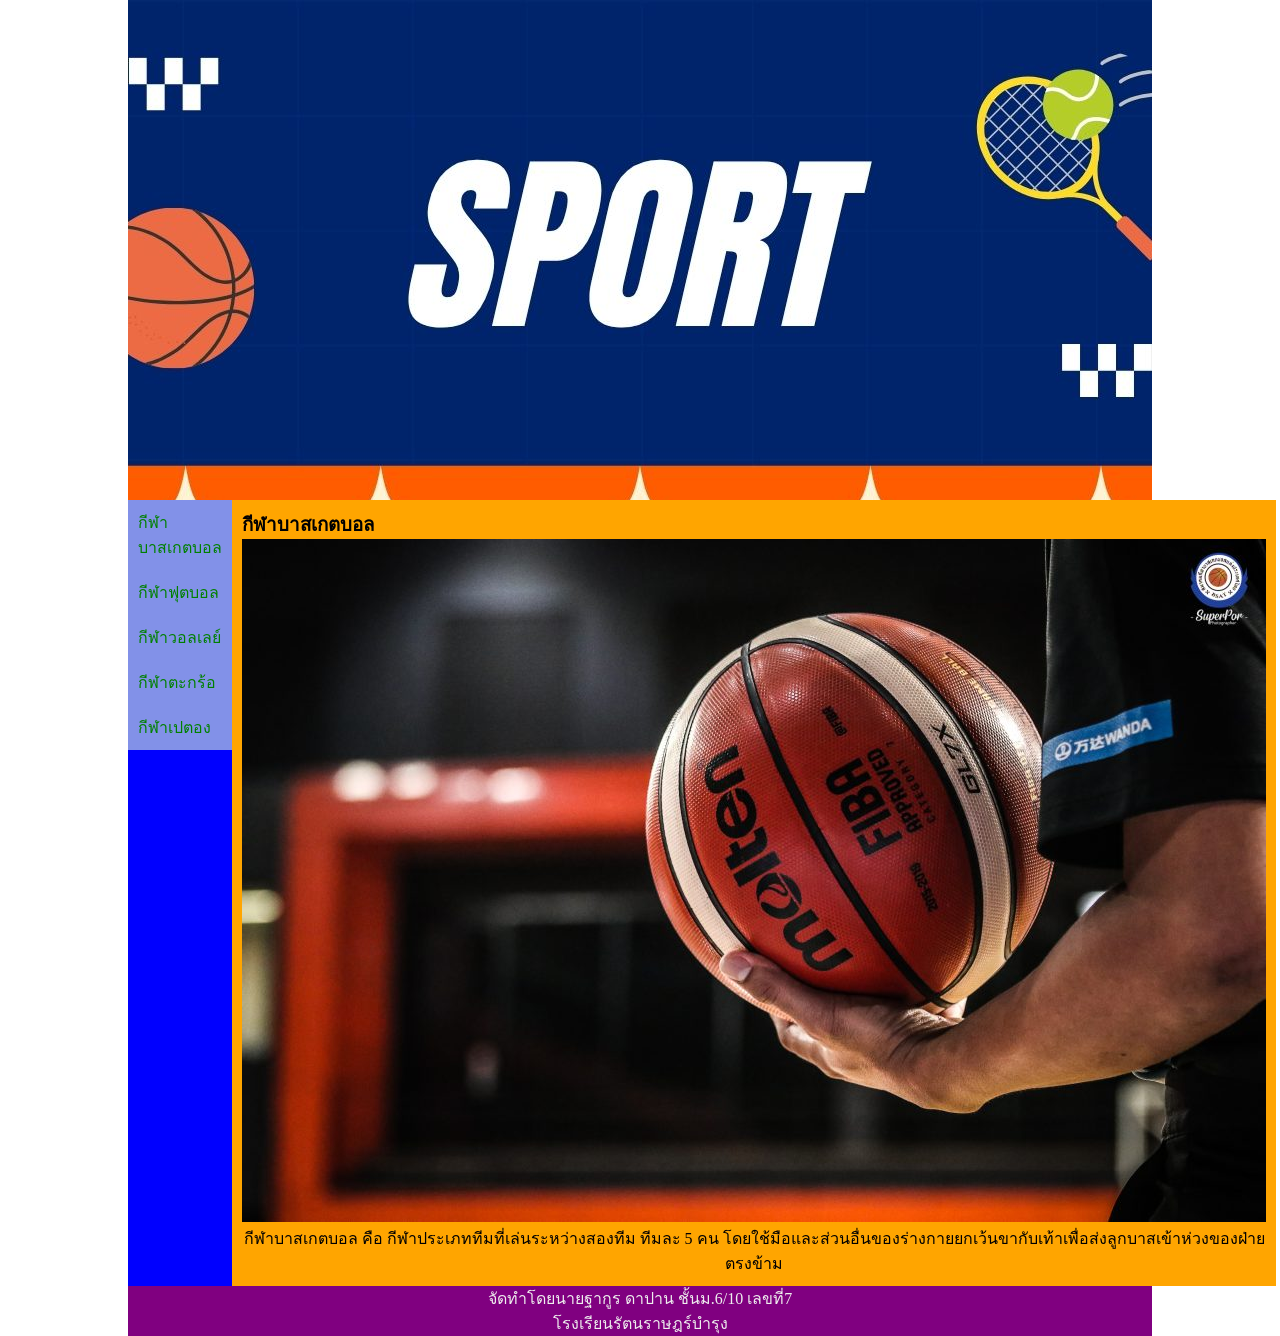
<file: index.html>
<!DOCTYPE html>
<html lang="th">
<head>
<title>กีฬาบาสเกตบอล</title>
<meta charset="utf-8">
<style>
*{
box-sizing:border-box;
padding:0;
margin:0;
}
.container{
         width:1024px;
         margin:0 auto;
}

header{
        background-image:url(images/header.jpg);
        height:500px;
}
nav{
        background-color:blue;
        flex:1;

}
article{
        background-color:orange;
        padding:10px;
        flex:3;

}
footer{
        background-color:purple;
        paddinf:25px;
        text-align:center;
        color:#eee;

}
section{
        display:flex;
}
a:link{
        color:green;
        text-decoration:none;
        background-color:#8291E8;
        display:block;
        width:100%;
        padding:10px;

}
a:visited{
         color:pink;
         
}

a:hover{
       color:purple;
       backgroud-color:#2FD61c;
}

a:active{
       color:blue;
}
</style>

</head>
</body>
<div class="container">
<header></header>
<section>
<nav>
<ul style="list-style-type:none">
<li><a href="index.html">กีฬาบาสเกตบอล</a></li>
<li><a href="page2.html">กีฬาฟุตบอล</a></li>
<li><a href="page3.html">กีฬาวอลเลย์</a></li>
<li><a href="page4.html">กีฬาตะกร้อ</a></li>
<li><a href="page5.html">กีฬาเปตอง</a></li>

</ul>
</nav>
<article>
<h1>กีฬาบาสเกตบอล</h1>
<center><img src=images/p1.jpg>
<p>กีฬาบาสเกตบอล คือ กีฬาประเภททีมที่เล่นระหว่างสองทีม ทีมละ 5 คน โดยใช้มือและส่วนอื่นของร่างกายยกเว้นขากับเท้าเพื่อส่งลูกบาสเข้าห่วงของฝ่ายตรงข้าม</p>
</article>
</section>
<footer>
<p>จัดทำโดยนายฐากูร  ดาปาน ชั้นม.6/10 เลขที่7 <br>โรงเรียนรัตนราษฎร์บำรุง</p>
</footer>
</div>
</body>
</html>
</file>
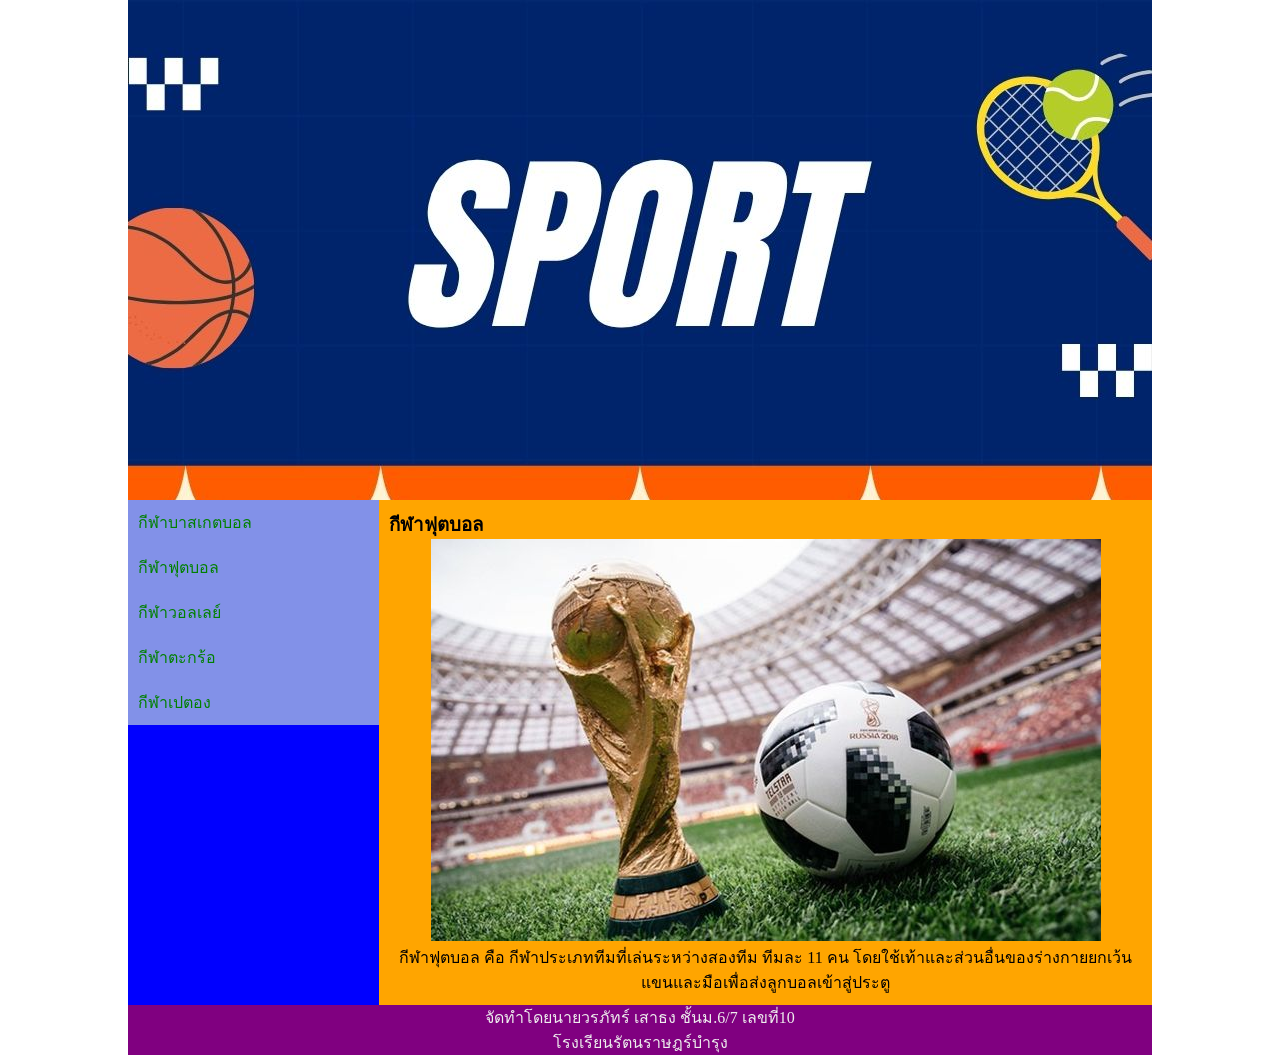
<file: pages2.html>
<!DOCTYPE html>
<html lang="th">
<head>
<title>กีฬาบาสเกตบอล</title>
<meta charset="utf-8">
<style>
*{
box-sizing:border-box;
padding:0;
margin:0;
}
.container{
         width:1024px;
         margin:0 auto;
}

header{
        background-image:url(images/header.jpg);
        height:500px;
}
nav{
        background-color:blue;
        flex:1;

}
article{
        background-color:orange;
        padding:10px;
        flex:3;

}
footer{
        background-color:purple;
        paddinf:25px;
        text-align:center;
        color:#eee;

}
section{
        display:flex;
}
a:link{
        color:green;
        text-decoration:none;
        background-color:#8291E8;
        display:block;
        width:100%;
        padding:10px;

}
a:visited{
         color:pink;
         
}

a:hover{
       color:purple;
       backgroud-color:#2FD61c;
}

a:active{
       color:blue;
}
</style>

</head>
</body>
<div class="container">
<header></header>
<section>
<nav>
<ul style="list-style-type:none">
<li><a href="index.html">กีฬาบาสเกตบอล</a></li>
<li><a href="page2.html">กีฬาฟุตบอล</a></li>
<li><a href="page3.html">กีฬาวอลเลย์</a></li>
<li><a href="page4.html">กีฬาตะกร้อ</a></li>
<li><a href="page5.html">กีฬาเปตอง</a></li>

</ul>
</nav>
<article>
<h1>กีฬาฟุตบอล</h1>
<center><img src=images/p2.jpg>
<p>กีฬาฟุตบอล คือ  กีฬาประเภททีมที่เล่นระหว่างสองทีม ทีมละ 11 คน โดยใช้เท้าและส่วนอื่นของร่างกายยกเว้นแขนและมือเพื่อส่งลูกบอลเข้าสู่ประตู</p>
</article>
</section>
<footer>
<p>จัดทำโดยนายวรภัทร์ เสาธง ชั้นม.6/7 เลขที่10 <br>โรงเรียนรัตนราษฎร์บำรุง</p>
</footer>
</div>
</body>
</html>
</file>
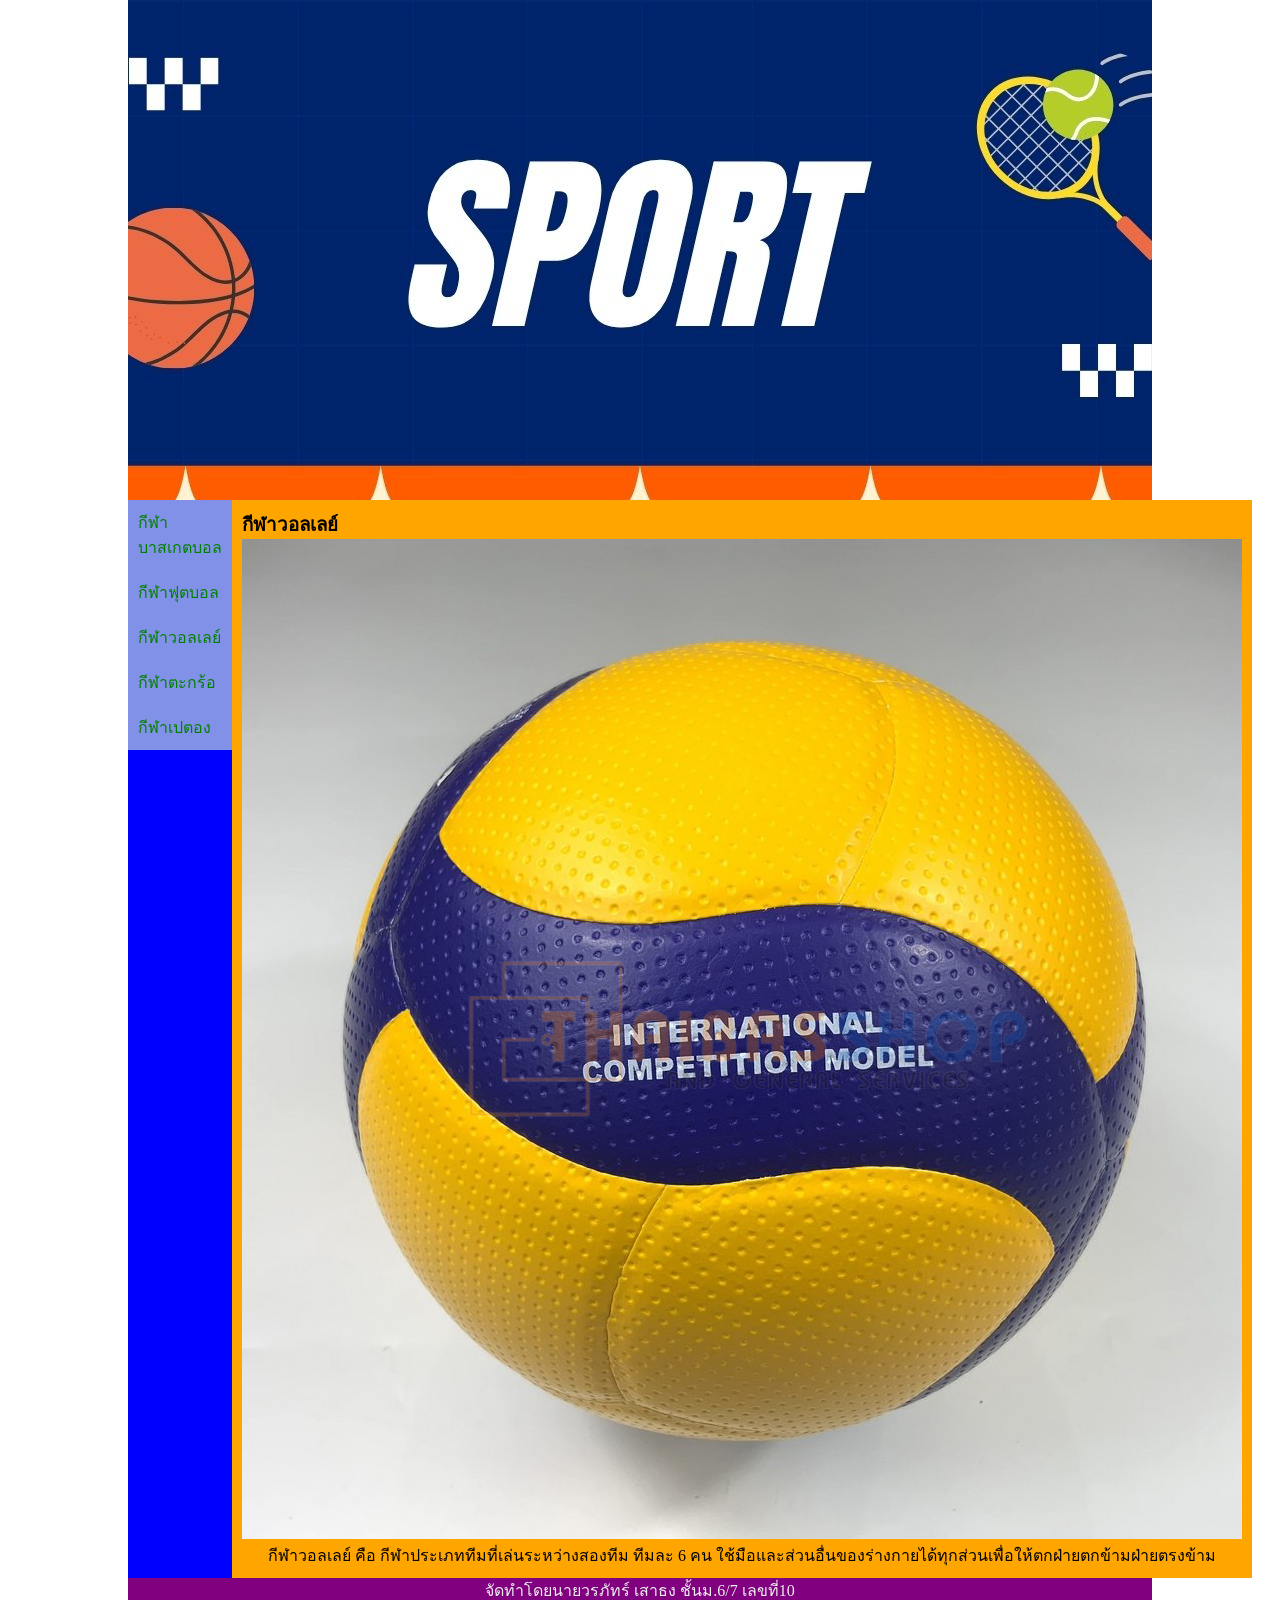
<file: pages3.html>
<!DOCTYPE html>
<html lang="th">
<head>
<title>กีฬาบาสเกตบอล</title>
<meta charset="utf-8">
<style>
*{
box-sizing:border-box;
padding:0;
margin:0;
}
.container{
         width:1024px;
         margin:0 auto;
}

header{
        background-image:url(images/header.jpg);
        height:500px;
}
nav{
        background-color:blue;
        flex:1;

}
article{
        background-color:orange;
        padding:10px;
        flex:3;

}
footer{
        background-color:purple;
        paddinf:25px;
        text-align:center;
        color:#eee;

}
section{
        display:flex;
}
a:link{
        color:green;
        text-decoration:none;
        background-color:#8291E8;
        display:block;
        width:100%;
        padding:10px;

}
a:visited{
         color:pink;
         
}

a:hover{
       color:purple;
       backgroud-color:#2FD61c;
}

a:active{
       color:blue;
}
</style>

</head>
</body>
<div class="container">
<header></header>
<section>
<nav>
<ul style="list-style-type:none">
<li><a href="index.html">กีฬาบาสเกตบอล</a></li>
<li><a href="page2.html">กีฬาฟุตบอล</a></li>
<li><a href="page3.html">กีฬาวอลเลย์</a></li>
<li><a href="page4.html">กีฬาตะกร้อ</a></li>
<li><a href="page5.html">กีฬาเปตอง</a></li>

</ul>
</nav>
<article>
<h1>กีฬาวอลเลย์</h1>
<center><img src=images/p3.jpg>
<p>กีฬาวอลเลย์ คือ กีฬาประเภททีมที่เล่นระหว่างสองทีม ทีมละ 6 คน ใช้มือและส่วนอื่นของร่างกายได้ทุกส่วนเพื่อให้ตกฝ่ายตกข้ามฝ่ายตรงข้าม</p>
</article>
</section>
<footer>
<p>จัดทำโดยนายวรภัทร์ เสาธง ชั้นม.6/7 เลขที่10 <br>โรงเรียนรัตนราษฎร์บำรุง</p>
</footer>
</div>
</body>
</html>
</file>
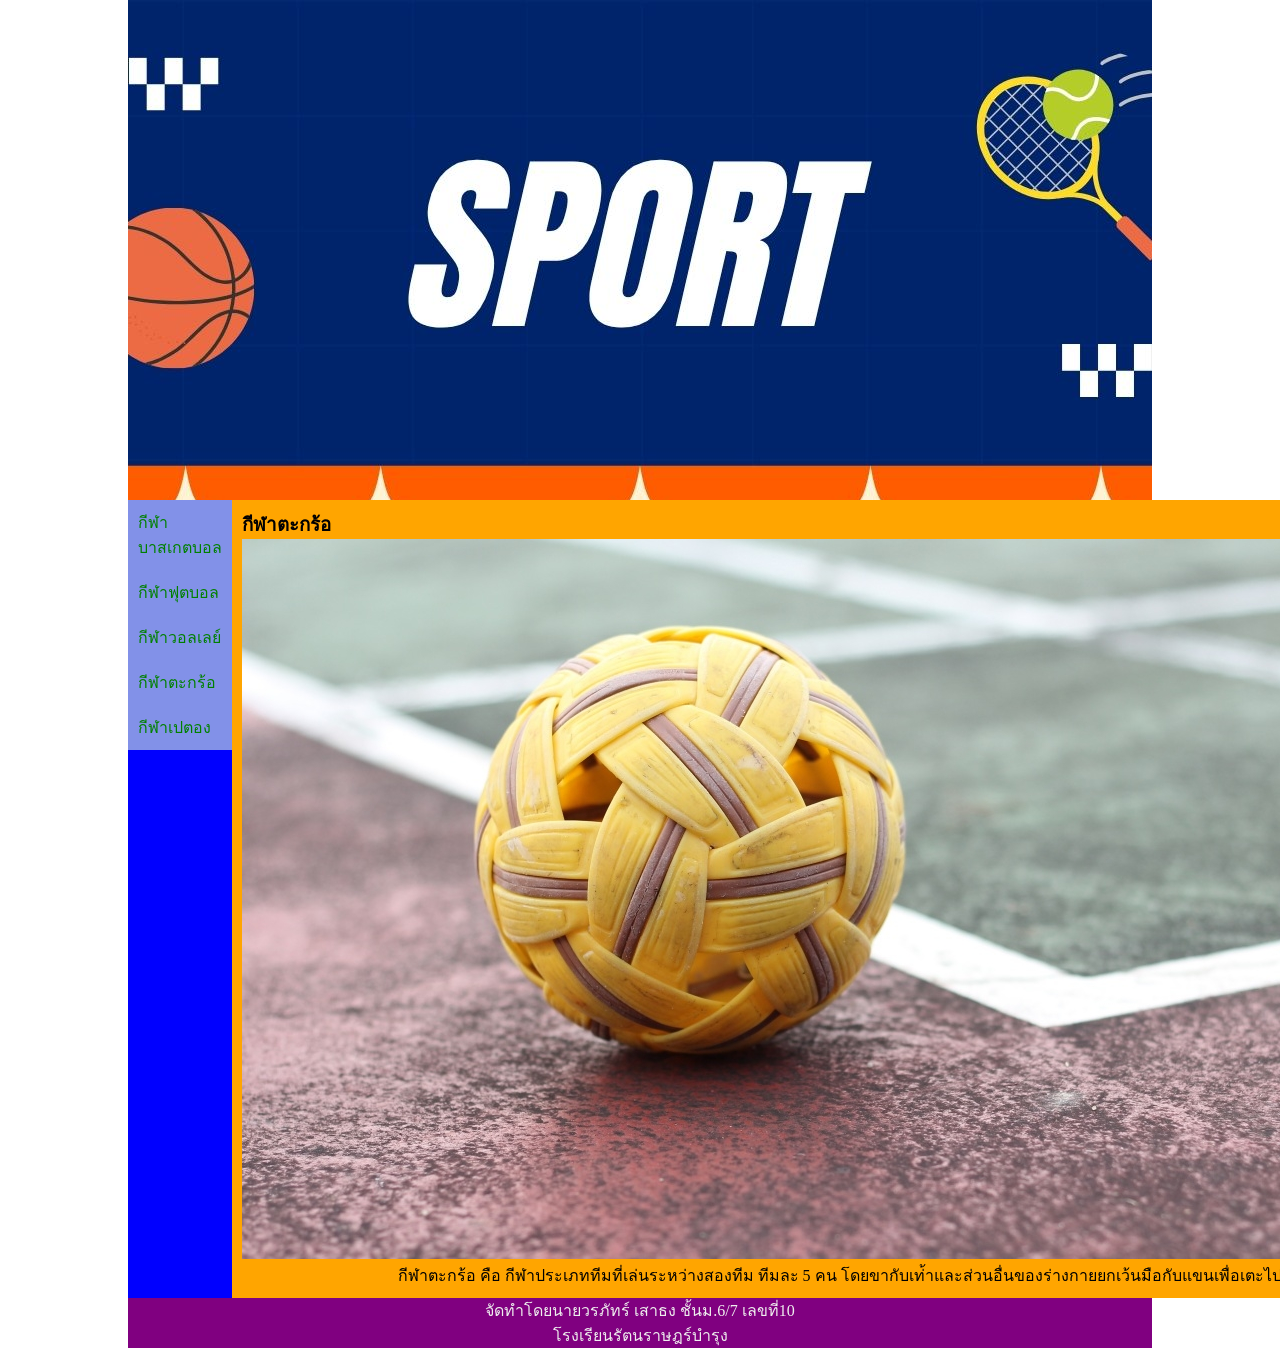
<file: pages4.html>
<!DOCTYPE html>
<html lang="th">
<head>
<title>กีฬาบาสเกตบอล</title>
<meta charset="utf-8">
<style>
*{
box-sizing:border-box;
padding:0;
margin:0;
}
.container{
         width:1024px;
         margin:0 auto;
}

header{
        background-image:url(images/header.jpg);
        height:500px;
}
nav{
        background-color:blue;
        flex:1;

}
article{
        background-color:orange;
        padding:10px;
        flex:3;

}
footer{
        background-color:purple;
        paddinf:25px;
        text-align:center;
        color:#eee;

}
section{
        display:flex;
}
a:link{
        color:green;
        text-decoration:none;
        background-color:#8291E8;
        display:block;
        width:100%;
        padding:10px;

}
a:visited{
         color:pink;
         
}

a:hover{
       color:purple;
       backgroud-color:#2FD61c;
}

a:active{
       color:blue;
}
</style>

</head>
</body>
<div class="container">
<header></header>
<section>
<nav>
<ul style="list-style-type:none">
<li><a href="index.html">กีฬาบาสเกตบอล</a></li>
<li><a href="page2.html">กีฬาฟุตบอล</a></li>
<li><a href="page3.html">กีฬาวอลเลย์</a></li>
<li><a href="page4.html">กีฬาตะกร้อ</a></li>
<li><a href="page5.html">กีฬาเปตอง</a></li>

</ul>
</nav>
<article>
<h1>กีฬาตะกร้อ</h1>
<center><img src=images/p4.jpg>
<p>กีฬาตะกร้อ คือ กีฬาประเภททีมที่เล่นระหว่างสองทีม ทีมละ 5 คน โดยขากับเท่้าและส่วนอื่นของร่างกายยกเว้นมือกับแขนเพื่อเตะไปฝ่ายตรงข้าม</p>
</article>
</section>
<footer>
<p>จัดทำโดยนายวรภัทร์ เสาธง ชั้นม.6/7 เลขที่10 <br>โรงเรียนรัตนราษฎร์บำรุง</p>
</footer>
</div>
</body>
</html>
</file>
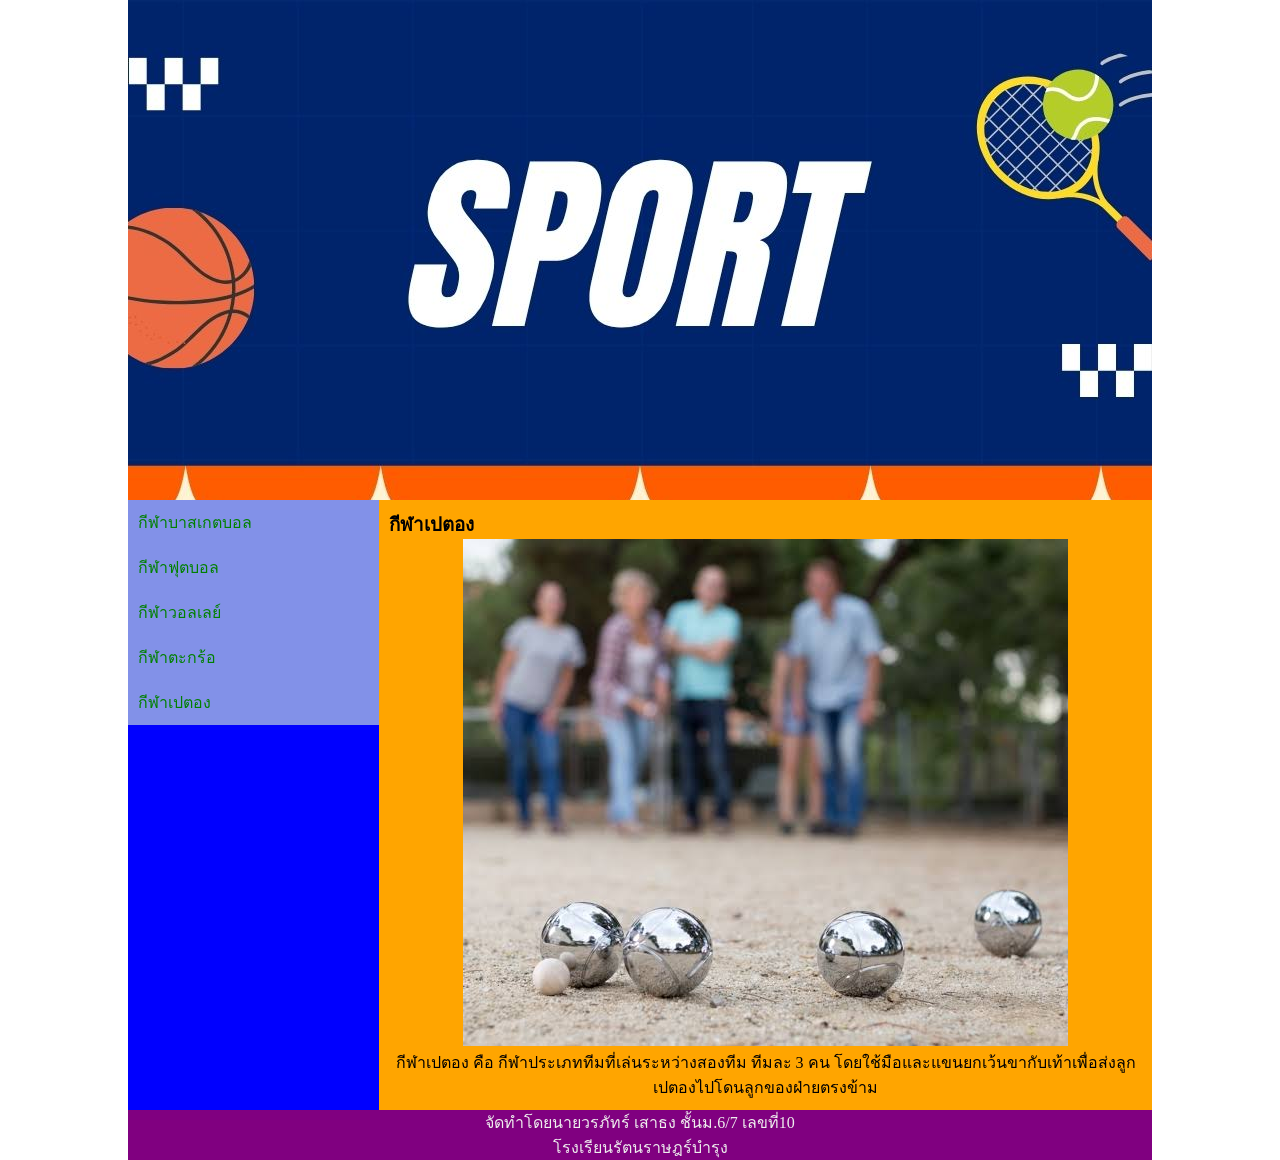
<file: pages5.html>
<!DOCTYPE html>
<html lang="th">
<head>
<title>กีฬาบาสเกตบอล</title>
<meta charset="utf-8">
<style>
*{
box-sizing:border-box;
padding:0;
margin:0;
}
.container{
         width:1024px;
         margin:0 auto;
}

header{
        background-image:url(images/header.jpg);
        height:500px;
}
nav{
        background-color:blue;
        flex:1;

}
article{
        background-color:orange;
        padding:10px;
        flex:3;

}
footer{
        background-color:purple;
        paddinf:25px;
        text-align:center;
        color:#eee;

}
section{
        display:flex;
}
a:link{
        color:green;
        text-decoration:none;
        background-color:#8291E8;
        display:block;
        width:100%;
        padding:10px;

}
a:visited{
         color:pink;
         
}

a:hover{
       color:purple;
       backgroud-color:#2FD61c;
}

a:active{
       color:blue;
}
</style>

</head>
</body>
<div class="container">
<header></header>
<section>
<nav>
<ul style="list-style-type:none">
<li><a href="index.html">กีฬาบาสเกตบอล</a></li>
<li><a href="page2.html">กีฬาฟุตบอล</a></li>
<li><a href="page3.html">กีฬาวอลเลย์</a></li>
<li><a href="page4.html">กีฬาตะกร้อ</a></li>
<li><a href="page5.html">กีฬาเปตอง</a></li>

</ul>
</nav>
<article>
<h1>กีฬาเปตอง</h1>
<center><img src=images/p5.jpg>
<p>กีฬาเปตอง คือ กีฬาประเภททีมที่เล่นระหว่างสองทีม ทีมละ 3 คน โดยใช้มือและแขนยกเว้นขากับเท้าเพื่อส่งลูกเปตองไปโดนลูกของฝ่ายตรงข้าม</p>
</article>
</section>
<footer>
<p>จัดทำโดยนายวรภัทร์ เสาธง ชั้นม.6/7 เลขที่10 <br>โรงเรียนรัตนราษฎร์บำรุง</p>
</footer>
</div>
</body>
</html>
</file>
